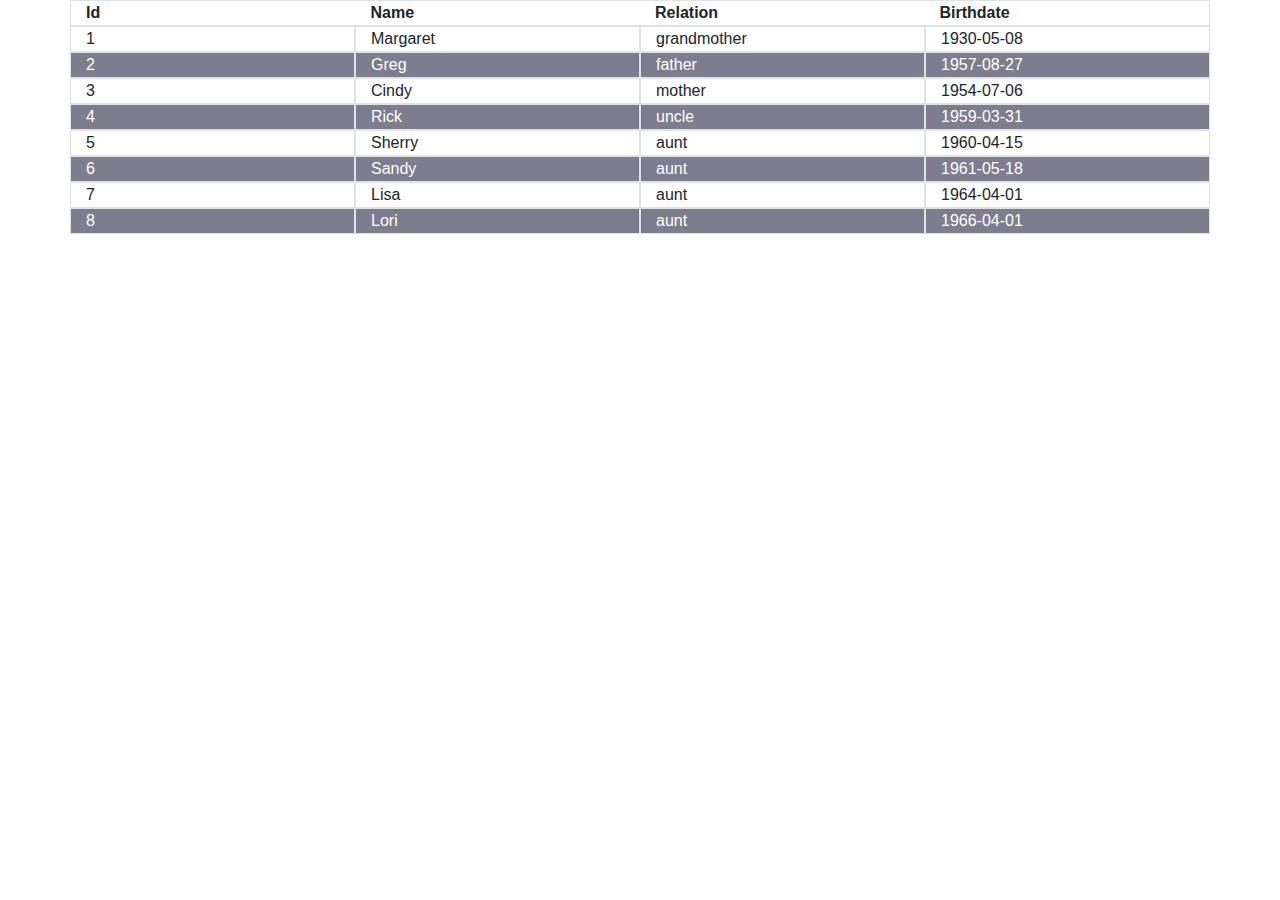
<file: Gird_without_Table.html>
<!DOCTYPE html>
<html>
<head>
    <link rel="stylesheet" href="https://stackpath.bootstrapcdn.com/bootstrap/4.3.1/css/bootstrap.min.css" integrity="sha384-ggOyR0iXCbMQv3Xipma34MD+dH/1fQ784/j6cY/iJTQUOhcWr7x9JvoRxT2MZw1T" crossorigin="anonymous">
    <title>Page Title</title>
    <link rel="stylesheet" type="text/css" href="css/bootstrap.css">

    <script src="js/Json_data.js"></script>

</head>
<body onload="loadGrid()">

        <div class="container border font-weight-bold">
                <div class="row">
                  <div class="col-sm">Id</div>
                  <div class="col-sm">Name</div>
                  <div class="col-sm">Relation</div>
                  <div class="col-sm">Birthdate</div>
                </div>
              </div>


<div id="grid" class="container">

</div>





</body>
</html>
</file>
